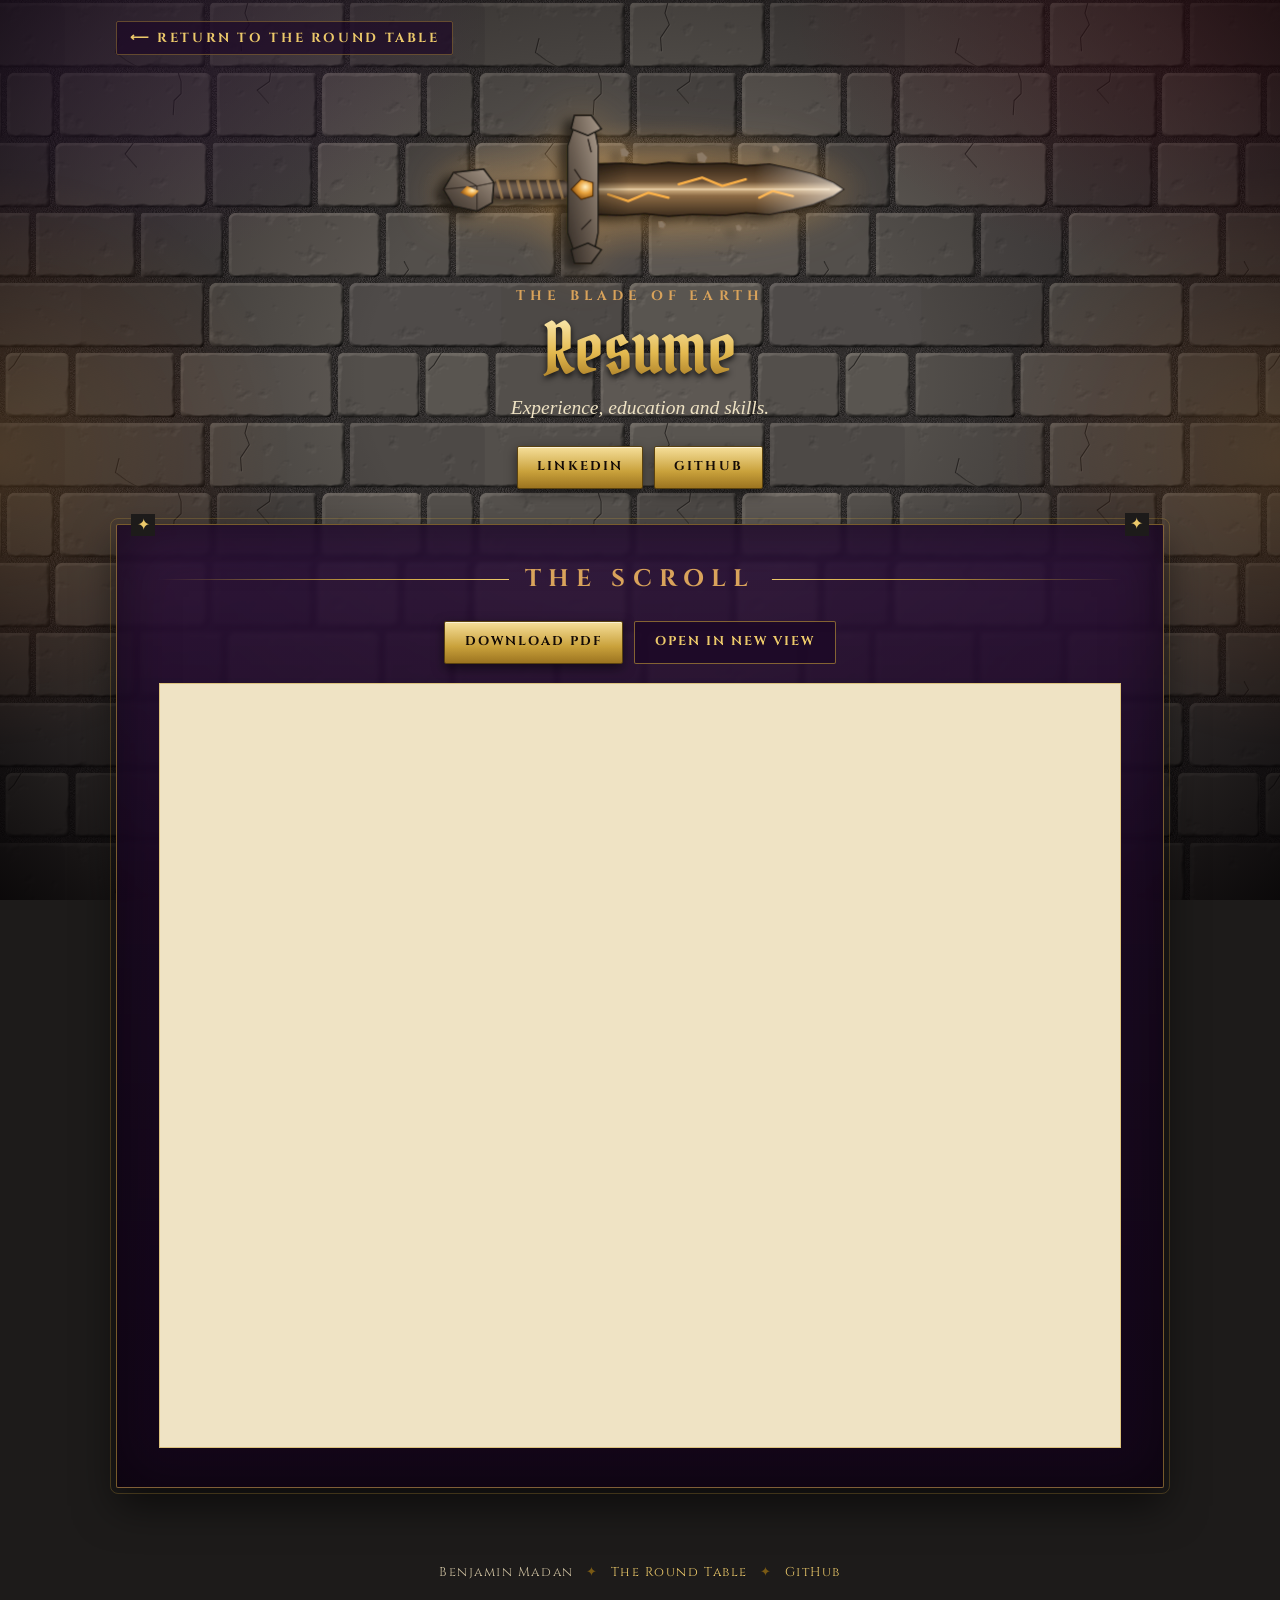
<file: resume.html>
<!DOCTYPE html>
<html lang="en">
<head>
  <meta charset="utf-8">
  <meta name="viewport" content="width=device-width, initial-scale=1">
  <title>Resume · Benjamin Madan</title>
  <meta name="description" content="The resume of Benjamin Madan.">
  <link rel="icon" href="assets/favicon.svg" type="image/svg+xml">
  <link rel="preconnect" href="https://fonts.googleapis.com">
  <link rel="preconnect" href="https://fonts.gstatic.com" crossorigin>
  <link href="https://fonts.googleapis.com/css2?family=Cinzel:wght@400;600;700&family=IM+Fell+English:ital@0;1&family=Pirata+One&display=swap" rel="stylesheet">
  <link rel="stylesheet" href="css/realm.css">
  <link rel="stylesheet" href="css/page.css">
</head>
<body data-page="resume">
  <header class="page-top">
    <a class="back" href="index.html">⟵ Return to the Round Table</a>
  </header>

  <main class="page-main" id="page"></main>

  <footer class="site-footer">
    Benjamin Madan
    <span class="sep">✦</span>
    <a href="index.html">The Round Table</a>
    <span class="sep">✦</span>
    <a href="https://github.com/bmadann">GitHub</a>
  </footer>

  <script src="js/data.js"></script>
  <script src="js/swords.js"></script>
  <script src="js/page.js"></script>
</body>
</html>
</file>
<file: css/realm.css>
/*
 * Shared styles for every page: palette, stone hall background, type,
 * and the animations used by the swords.
 */

:root {
  --purple-deep: #1c0826;
  --purple: #3a1450;
  --purple-bright: #6b2d8a;
  --crimson-deep: #3d0610;
  --crimson: #7a1020;
  --crimson-bright: #a3142c;
  --gold: #c9a13b;
  --gold-bright: #ecc96a;
  --gold-dark: #7a5a14;
  --parchment: #efe3c4;
  --parchment-dim: #c8bb9c;
  --ink: #140b06;
  --stone-dark: #1d1b1a;

  --font-title: "Pirata One", "Old English Text MT", serif;
  --font-caps: "Cinzel", "Trajan Pro", serif;
  --font-body: "IM Fell English", "Garamond", Georgia, serif;
  --font-code: "JetBrains Mono", "SFMono-Regular", Menlo, Consolas, monospace;

  --accent: var(--gold-bright);
  color-scheme: dark;
}

* { box-sizing: border-box; }

html { background: var(--stone-dark); }

body {
  margin: 0;
  min-height: 100vh;
  color: var(--parchment);
  font-family: var(--font-body);
  font-size: 1.12rem;
  line-height: 1.6;
  background-color: var(--stone-dark);
  background-image:
    radial-gradient(ellipse at 50% 42%, transparent 30%, rgba(8, 4, 6, .55) 75%, rgba(4, 2, 3, .9) 100%),
    radial-gradient(ellipse 55% 45% at 0% 0%, rgba(107, 45, 138, .38), transparent 70%),
    radial-gradient(ellipse 55% 45% at 100% 0%, rgba(163, 20, 44, .32), transparent 70%),
    radial-gradient(ellipse 60% 40% at 50% 105%, rgba(201, 161, 59, .14), transparent 70%),
    url("../assets/stone.svg");
  background-size: auto, auto, auto, auto, 420px;
  background-attachment: fixed, fixed, fixed, fixed, fixed;
  overflow-x: hidden;
}

/* Torchlight: two warm glows that flicker gently at the edges of the hall. */
body::before,
body::after {
  content: "";
  position: fixed;
  top: 18vh;
  width: 46vmax;
  height: 46vmax;
  border-radius: 50%;
  pointer-events: none;
  background: radial-gradient(circle, rgba(255, 170, 70, .16), rgba(255, 120, 40, .05) 45%, transparent 70%);
  animation: torch 3.8s ease-in-out infinite alternate;
  z-index: 0;
}
body::before { left: -23vmax; }
body::after { right: -23vmax; animation-delay: -1.9s; }

@keyframes torch {
  0%   { opacity: .75; transform: scale(1); }
  30%  { opacity: 1;   transform: scale(1.03); }
  55%  { opacity: .82; transform: scale(.99); }
  80%  { opacity: .95; transform: scale(1.02); }
  100% { opacity: .8;  transform: scale(1); }
}

a { color: var(--accent); }
a:focus-visible, button:focus-visible { outline: 2px solid var(--gold-bright); outline-offset: 3px; }

::selection { background: var(--purple-bright); color: #fff; }

/* ----------------------------------------------------------- banners */

.banner {
  position: fixed;
  top: 0;
  width: clamp(70px, 7vw, 120px);
  z-index: 1;
  pointer-events: none;
  filter: drop-shadow(0 12px 14px rgba(0, 0, 0, .65));
  transform-origin: top center;
  animation: sway 7s ease-in-out infinite alternate;
}
.banner--left { left: clamp(14px, 3vw, 60px); }
.banner--right { right: clamp(14px, 3vw, 60px); animation-delay: -3.5s; }
@keyframes sway { from { transform: rotate(-.6deg); } to { transform: rotate(.6deg); } }
@media (max-width: 1100px) { .banner { display: none; } }

/* ------------------------------------------------------ sword effects */

.fx-flicker { transform-box: fill-box; transform-origin: 50% 100%; animation: flicker .9s ease-in-out infinite alternate; }
@keyframes flicker {
  0% { transform: scale(1, 1); opacity: .85; }
  40% { transform: scale(.9, 1.15); opacity: 1; }
  100% { transform: scale(1.08, .88); opacity: .7; }
}

.fx-rise { animation: rise 3s linear infinite; }
.fx-rise.fx-slow { animation-duration: 4.4s; }
@keyframes rise {
  0% { transform: translateY(0); opacity: 0; }
  15% { opacity: 1; }
  100% { transform: translateY(-120px); opacity: 0; }
}

.fx-pulse { animation: pulse 2.4s ease-in-out infinite; }
@keyframes pulse { 0%, 100% { opacity: .55; } 50% { opacity: 1; } }

.fx-flow { animation: flow 2.2s linear infinite; }
@keyframes flow { to { stroke-dashoffset: -28; } }

.fx-wisp { stroke-dasharray: 18 60; animation: wisp 3.3s ease-in-out infinite; }
@keyframes wisp {
  0% { stroke-dashoffset: 30; opacity: 0; }
  30% { opacity: .9; }
  100% { stroke-dashoffset: -60; opacity: 0; }
}

.fx-leaf { animation: leaf 4.4s ease-in-out infinite; }
@keyframes leaf {
  0% { opacity: 0; translate: 0 0; rotate: 0deg; }
  20% { opacity: 1; }
  100% { opacity: 0; translate: 16px 26px; rotate: 160deg; }
}

.fx-bob { animation: bob 3.2s ease-in-out infinite alternate; }
@keyframes bob { from { translate: 0 -3px; } to { translate: 0 3px; } }

.fx-twinkle { transform-box: fill-box; transform-origin: center; animation: twinkle 2.2s ease-in-out infinite; }
@keyframes twinkle { 0%, 100% { opacity: .25; transform: scale(.6); } 50% { opacity: 1; transform: scale(1.1); } }

.fx-glint { transform-box: fill-box; transform-origin: center; animation: glint 3.4s ease-in-out infinite; }
@keyframes glint { 0%, 70%, 100% { opacity: 0; transform: scale(.2) rotate(0deg); } 80% { opacity: 1; transform: scale(1) rotate(45deg); } }

.fx-sheen { animation: sheen 3.8s ease-in-out infinite; }
@keyframes sheen { 0% { transform: translateY(0); } 70%, 100% { transform: translateY(220px); } }

.fx-spark { animation: spark 1.8s steps(1) infinite; }
@keyframes spark { 0%, 100% { opacity: 0; } 10% { opacity: 1; } 22% { opacity: 0; } }

.fx-spin { transform-box: fill-box; transform-origin: center; animation: spin 7s linear infinite; }
.fx-spin.fx-rev { animation-direction: reverse; }
.fx-spin.fx-slow { animation-duration: 14s; }
@keyframes spin { to { transform: rotate(360deg); } }

.fx-orbit { transform-origin: 0 224px; animation: spin 5s linear infinite; }

.fx-hand-slow { transform-origin: 0 156px; animation: spin 24s linear infinite; }
.fx-hand-fast { transform-origin: 0 156px; animation: spin 4s linear infinite; }

.fx-sand-top { transform-box: fill-box; transform-origin: 50% 100%; animation: sandTop 6s linear infinite; }
.fx-sand-bottom { transform-box: fill-box; transform-origin: 50% 100%; animation: sandBottom 6s linear infinite; }
.fx-trickle { animation: flow 0.6s linear infinite; }
@keyframes sandTop { from { transform: scaleY(1); } to { transform: scaleY(.1); } }
@keyframes sandBottom { from { transform: scaleY(.1); } to { transform: scaleY(1); } }

@media (prefers-reduced-motion: reduce) {
  *, *::before, *::after { animation: none !important; transition: none !important; }
}

/* ----------------------------------------------------------- footer */

.site-footer {
  position: relative;
  z-index: 2;
  text-align: center;
  padding: 2.5rem 16px 2rem;
  font-family: var(--font-caps);
  font-size: .8rem;
  letter-spacing: .12em;
  color: var(--parchment-dim);
}
.site-footer a { color: var(--gold-bright); text-decoration: none; }
.site-footer a:hover { text-decoration: underline; }
.site-footer .sep { margin: 0 .6em; color: var(--gold-dark); }
</file>
<file: css/page.css>
/* Content pages: projects, resume, class work. */

.page-top {
  position: relative;
  z-index: 3;
  max-width: 1080px;
  margin: 0 auto;
  padding: 22px 16px 0;
}
.back {
  font-family: var(--font-caps);
  font-weight: 700;
  font-size: .82rem;
  letter-spacing: .2em;
  text-transform: uppercase;
  color: var(--gold-bright);
  text-decoration: none;
  padding: .45rem .8rem;
  border: 1px solid rgba(201, 161, 59, .4);
  background: rgba(28, 8, 38, .7);
  border-radius: 2px;
  transition: border-color .2s, box-shadow .2s;
}
.back:hover { border-color: var(--gold-bright); box-shadow: 0 0 14px -4px var(--gold-bright); }

.page-main {
  position: relative;
  z-index: 2;
  max-width: 1080px;
  margin: 0 auto;
  padding: 0 16px;
}

/* ---------------------------------------------------------------- hero */

.hero { text-align: center; padding: 3.2rem 0 2.2rem; }
.hero-emblem {
  width: min(420px, 86%);
  margin: 0 auto .6rem;
  filter: drop-shadow(0 0 22px color-mix(in srgb, var(--glow) 35%, transparent));
}
.sword-emblem { display: block; width: 100%; height: auto; overflow: visible; }
.sword-emblem .sword-aura { opacity: .55; }
.hero-kicker {
  margin: 0;
  font-family: var(--font-caps);
  font-weight: 700;
  font-size: .85rem;
  letter-spacing: .38em;
  text-transform: uppercase;
  color: var(--accent);
}
.hero-title {
  margin: .2rem 0 .3rem;
  font-family: var(--font-title);
  font-weight: 400;
  font-size: clamp(2.4rem, 7vw, 4.4rem);
  line-height: 1.08;
  background: linear-gradient(180deg, #fff1bf, #e3b94f 55%, #9c6f1c);
  -webkit-background-clip: text;
  background-clip: text;
  color: transparent;
  filter: drop-shadow(0 3px 3px rgba(0, 0, 0, .8));
  text-wrap: balance;
}
.hero-tagline {
  max-width: 640px;
  margin: 0 auto;
  font-style: italic;
  font-size: 1.22rem;
  color: var(--parchment);
  text-wrap: pretty;
}
.hero-actions { margin-top: 1.4rem; display: flex; gap: .7rem; justify-content: center; flex-wrap: wrap; }

.btn {
  display: inline-block;
  font-family: var(--font-caps);
  font-weight: 700;
  font-size: .8rem;
  letter-spacing: .16em;
  text-transform: uppercase;
  text-decoration: none;
  color: var(--ink);
  padding: .65rem 1.2rem;
  background: linear-gradient(180deg, #f6df9a, #c9a13b 60%, #9c7420);
  border: 1px solid #5a4210;
  border-radius: 2px;
  box-shadow: inset 0 1px 0 rgba(255, 255, 255, .6), 0 4px 12px rgba(0, 0, 0, .5);
  transition: box-shadow .2s, transform .2s;
}
.btn:hover { transform: translateY(-1px); box-shadow: inset 0 1px 0 rgba(255, 255, 255, .6), 0 0 18px -2px var(--glow); }
.btn-quiet { background: rgba(28, 8, 38, .8); color: var(--gold-bright); border-color: rgba(201, 161, 59, .6); box-shadow: none; }

/* --------------------------------------------------------------- panel */

.panel {
  position: relative;
  margin: 0 0 2.2rem;
  padding: 2.2rem clamp(1.1rem, 4vw, 2.6rem) 2.4rem;
  background:
    linear-gradient(180deg, rgba(58, 20, 80, .55), rgba(28, 8, 38, .78) 40%, rgba(20, 6, 26, .88)),
    rgba(12, 6, 10, .6);
  border: 1px solid rgba(201, 161, 59, .55);
  outline: 1px solid rgba(201, 161, 59, .25);
  outline-offset: 5px;
  border-radius: 2px;
  box-shadow: 0 18px 40px rgba(0, 0, 0, .55), inset 0 0 60px rgba(0, 0, 0, .45);
  backdrop-filter: blur(2px);
}
.panel::before, .panel::after {
  content: "✦";
  position: absolute;
  top: -.72em;
  font-size: 1rem;
  color: var(--gold-bright);
  background: var(--stone-dark);
  padding: 0 .35em;
  line-height: 1.4;
}
.panel::before { left: 14px; }
.panel::after { right: 14px; }

.panel-title {
  margin: 0 0 1.4rem;
  text-align: center;
  font-family: var(--font-caps);
  font-weight: 700;
  font-size: clamp(1.15rem, 3vw, 1.5rem);
  letter-spacing: .3em;
  text-transform: uppercase;
  color: var(--accent);
  display: flex;
  align-items: center;
  gap: 1rem;
}
.panel-title::before, .panel-title::after {
  content: "";
  flex: 1;
  height: 1px;
  background: linear-gradient(90deg, transparent, var(--gold) 60%, var(--gold-bright));
}
.panel-title::after { transform: scaleX(-1); }

.tale { max-width: 760px; margin: 0 auto; font-size: 1.16rem; }
.tale p { margin: 0 0 1rem; text-wrap: pretty; }
.tale p:first-child::first-letter {
  float: left;
  font-family: var(--font-title);
  font-size: 3.6em;
  line-height: .85;
  padding: .06em .12em 0 0;
  color: var(--accent);
  text-shadow: 0 2px 4px rgba(0, 0, 0, .7);
}

.tale-grid {
  max-width: 760px;
  margin: 1.8rem auto 0;
  display: grid;
  grid-template-columns: 1.6fr 1fr;
  gap: 1.6rem 2.4rem;
}
.tale-grid h3 {
  margin: 0 0 .7rem;
  font-family: var(--font-caps);
  font-weight: 700;
  font-size: .85rem;
  letter-spacing: .28em;
  text-transform: uppercase;
  color: var(--gold-bright);
}
.deeds { list-style: none; margin: 0; padding: 0; }
.deeds li { position: relative; padding-left: 1.5rem; margin-bottom: .55rem; line-height: 1.45; }
.deeds li::before { content: "⚔"; position: absolute; left: 0; top: .05em; font-size: .85em; color: var(--accent); }
.tags { list-style: none; margin: 0; padding: 0; display: flex; flex-wrap: wrap; gap: .5rem; }
.tags li {
  font-family: var(--font-caps);
  font-size: .78rem;
  font-weight: 600;
  letter-spacing: .08em;
  padding: .3rem .7rem;
  border: 1px solid color-mix(in srgb, var(--accent) 60%, transparent);
  background: rgba(0, 0, 0, .35);
  color: var(--parchment);
  border-radius: 2px;
}
code { font-family: var(--font-code); font-size: .86em; }
.tale code, .deeds code {
  padding: .05em .35em;
  background: rgba(0, 0, 0, .4);
  border: 1px solid rgba(201, 161, 59, .25);
  border-radius: 2px;
  color: var(--gold-bright);
}
@media (max-width: 720px) { .tale-grid { grid-template-columns: 1fr; } }

/* ---------------------------------------------------------- code viewer */

.code-tabs {
  display: flex;
  flex-wrap: wrap;
  gap: 4px;
  margin-bottom: -1px;
  position: relative;
  z-index: 1;
}
.code-tab {
  font-family: var(--font-code);
  font-size: .8rem;
  padding: .5rem .85rem;
  color: var(--parchment-dim);
  background: rgba(12, 6, 10, .75);
  border: 1px solid rgba(201, 161, 59, .3);
  border-bottom-color: transparent;
  border-radius: 3px 3px 0 0;
  cursor: pointer;
  transition: color .2s, background .2s;
}
.code-tab:hover { color: var(--parchment); }
.code-tab[aria-selected="true"] {
  color: var(--accent);
  background: #120a10;
  border-color: rgba(201, 161, 59, .6);
  border-bottom-color: #120a10;
  box-shadow: inset 0 2px 0 var(--accent);
}

.code-frame {
  border: 1px solid rgba(201, 161, 59, .6);
  background: #120a10;
  border-radius: 0 3px 3px 3px;
  box-shadow: inset 0 0 40px rgba(0, 0, 0, .6);
  overflow: hidden;
}
.code-bar {
  display: flex;
  align-items: center;
  justify-content: space-between;
  gap: 1rem;
  flex-wrap: wrap;
  padding: .55rem .9rem;
  border-bottom: 1px solid rgba(201, 161, 59, .25);
  background: linear-gradient(180deg, rgba(58, 20, 80, .5), rgba(28, 8, 38, .5));
}
.code-path { font-family: var(--font-code); font-size: .78rem; color: var(--parchment-dim); overflow-wrap: anywhere; }
.code-actions { display: flex; gap: .5rem; }
.code-btn {
  font-family: var(--font-caps);
  font-size: .7rem;
  font-weight: 700;
  letter-spacing: .14em;
  text-transform: uppercase;
  text-decoration: none;
  color: var(--gold-bright);
  background: transparent;
  border: 1px solid rgba(201, 161, 59, .5);
  padding: .3rem .6rem;
  border-radius: 2px;
  cursor: pointer;
}
.code-btn:hover { background: rgba(201, 161, 59, .15); }

.code-body {
  display: flex;
  max-height: 72vh;
  overflow: auto;
  font-family: var(--font-code);
  font-size: .84rem;
  line-height: 1.6;
}
.code-gutter {
  position: sticky;
  left: 0;
  flex: none;
  margin: 0;
  padding: 1rem .7rem 1rem 1rem;
  list-style: none;
  text-align: right;
  color: rgba(201, 161, 59, .4);
  background: #0e070c;
  border-right: 1px solid rgba(201, 161, 59, .18);
  user-select: none;
  min-width: 3.4rem;
}
.code-body pre { margin: 0; padding: 1rem 1.2rem; flex: 1; min-width: 0; }
.code-body code { font-variant-ligatures: none; font-size: inherit; white-space: pre; color: #e8dcc0; display: block; }
.code-status { font-family: var(--font-body); font-style: italic; font-size: 1.05rem; color: var(--parchment-dim); white-space: normal; }

/* Royal syntax palette for highlight.js */
.hljs-comment, .hljs-quote { color: #8a7d6a; font-style: italic; }
.hljs-keyword, .hljs-selector-tag, .hljs-literal, .hljs-built_in-keyword { color: #d38bff; }
.hljs-string, .hljs-regexp, .hljs-addition, .hljs-meta .hljs-string { color: #9ccf6e; }
.hljs-number, .hljs-symbol, .hljs-bullet { color: #ffb86b; }
.hljs-title, .hljs-title.function_, .hljs-section { color: #ecc96a; }
.hljs-title.class_, .hljs-type { color: #ff8a8a; }
.hljs-built_in, .hljs-variable.language_ { color: #ff7a93; }
.hljs-attr, .hljs-attribute, .hljs-property { color: #7fd0f0; }
.hljs-tag, .hljs-name { color: #e46a7c; }
.hljs-params { color: #efe3c4; }
.hljs-meta, .hljs-doctag { color: #c9a13b; }
.hljs-selector-class, .hljs-selector-id { color: #ecc96a; }
.hljs-emphasis { font-style: italic; }
.hljs-strong { font-weight: 700; color: #ecc96a; }
.hljs-link { color: #7fd0f0; text-decoration: underline; }
.hljs-deletion { color: #ff7a93; }

/* -------------------------------------------------------------- resume */

.resume-actions { display: flex; gap: .7rem; justify-content: center; flex-wrap: wrap; margin-bottom: 1.2rem; }
.resume-frame {
  display: block;
  width: 100%;
  height: min(1100px, 85vh);
  border: 1px solid rgba(201, 161, 59, .5);
  background: var(--parchment);
}

/* -------------------------------------------------- sealed placeholder */

.sealed { text-align: center; max-width: 520px; margin: 0 auto; padding: .5rem 0 .6rem; }
.sealed-title { font-family: var(--font-caps); font-weight: 700; letter-spacing: .1em; font-size: 1.1rem; color: var(--gold-bright); margin: .6rem 0 .4rem; }
.sealed p { margin: .3rem 0; }
.wax-seal { width: 112px; height: 112px; filter: drop-shadow(0 6px 8px rgba(0, 0, 0, .7)); }

/* ---------------------------------------------------------- class work */

.work-kicker {
  margin: 0 0 .4rem;
  text-align: center;
  font-family: var(--font-caps);
  font-weight: 700;
  font-size: .78rem;
  letter-spacing: .3em;
  text-transform: uppercase;
  color: var(--accent);
}
.classwork .panel-title { letter-spacing: .14em; margin-bottom: .6rem; }
.work-tagline { max-width: 680px; margin: 0 auto 1.6rem; text-align: center; font-style: italic; font-size: 1.15rem; text-wrap: pretty; }
.work-tags { justify-content: center; margin: .4rem 0 1.8rem; }

.work-contents {
  max-width: 760px;
  margin: 0 auto 2.4rem;
  padding: 1rem 1.4rem;
  border: 1px solid rgba(201, 161, 59, .3);
  background: rgba(0, 0, 0, .25);
}
.work-contents ol {
  margin: 0;
  padding-left: 1.4rem;
  columns: 2 16rem;
  column-gap: 2rem;
  list-style: upper-roman;
}
.work-contents li { margin: .15rem 0; break-inside: avoid; }
.work-contents li::marker { font-family: var(--font-caps); color: var(--gold); font-size: .85em; }
.work-contents a { color: var(--parchment); text-decoration: none; }
.work-contents a:hover { color: var(--accent); text-decoration: underline; }

.study { max-width: 900px; margin: 0 auto 2.6rem; scroll-margin-top: 1.5rem; }
.study:last-child { margin-bottom: 0; }
.study-title {
  display: flex;
  align-items: baseline;
  gap: .8rem;
  margin: 0 0 .5rem;
  font-family: var(--font-caps);
  font-weight: 700;
  font-size: 1.15rem;
  letter-spacing: .08em;
  color: var(--gold-bright);
}
.study-num {
  flex: none;
  min-width: 2.4rem;
  font-size: .8rem;
  letter-spacing: .15em;
  color: var(--accent);
  border-bottom: 1px solid var(--gold-dark);
}
.study-text { margin: 0 0 1rem; font-size: 1.1rem; text-wrap: pretty; }

.code-bubble { border-radius: 10px; }
.code-bubble .code-body { max-height: 60vh; }

/* -------------------------------------------------------- classwork tabs */

.work-tabs { display: flex; flex-wrap: wrap; justify-content: center; gap: .5rem; margin: 0 0 2rem; }
.work-tab {
  font-family: var(--font-caps);
  font-weight: 700;
  font-size: .85rem;
  letter-spacing: .14em;
  text-transform: uppercase;
  color: var(--parchment-dim);
  background: rgba(12, 6, 10, .8);
  border: 1px solid rgba(201, 161, 59, .35);
  border-radius: 2px;
  padding: .65rem 1.3rem;
  cursor: pointer;
  transition: color .2s, border-color .2s;
}
.work-tab:hover { color: var(--parchment); border-color: var(--gold); }
.work-tab[aria-selected="true"] {
  color: var(--ink);
  background: linear-gradient(180deg, #f6df9a, #c9a13b 60%, #9c7420);
  border-color: #5a4210;
}
.work-actions { display: flex; flex-wrap: wrap; justify-content: center; gap: .7rem; margin-bottom: 2rem; }

/* ------------------------------------------------------ rendered notebook */

.notebook { max-width: 900px; margin: 0 auto; }
.nb-md { font-size: 1.1rem; overflow-wrap: anywhere; }
.nb-md h1, .nb-md h2, .nb-md h3 { font-family: var(--font-caps); font-weight: 700; color: var(--gold-bright); line-height: 1.25; }
.nb-md h1 { font-size: 1.5rem; margin: 0 0 .6rem; }
.nb-md h2 { font-size: 1.25rem; margin: 2.6rem 0 .6rem; padding-bottom: .35rem; border-bottom: 1px solid var(--gold-dark); }
.nb-md h3 { font-size: 1.05rem; margin: 1.8rem 0 .5rem; }
.nb-md p, .nb-md ul, .nb-md ol { margin: 0 0 .9rem; }
.nb-md code {
  padding: .05em .35em;
  background: rgba(0, 0, 0, .4);
  border: 1px solid rgba(201, 161, 59, .25);
  border-radius: 2px;
  color: var(--gold-bright);
}
.nb-md blockquote { margin: 0 0 1rem; padding: .5rem 1rem; border-left: 3px solid var(--accent); background: rgba(0, 0, 0, .25); }
.nb-md blockquote p:last-child { margin-bottom: 0; }
.nb-md table { display: block; overflow-x: auto; border-collapse: collapse; margin: 0 0 1.2rem; font-size: 1rem; }
.nb-md th, .nb-md td { padding: .4rem .7rem; border: 1px solid rgba(201, 161, 59, .3); text-align: left; overflow-wrap: normal; }
.nb-md th { font-family: var(--font-caps); font-size: .8rem; letter-spacing: .08em; color: var(--gold-bright); background: rgba(0, 0, 0, .3); }
.nb-md details { margin: 0 0 1rem; padding: .6rem .9rem; border: 1px solid rgba(201, 161, 59, .3); background: rgba(0, 0, 0, .25); }
.nb-md summary, .nb-fold > summary { cursor: pointer; color: var(--gold-bright); }
.nb-md .katex-display { overflow-x: auto; overflow-y: hidden; padding: .3rem 0; }
.nb-cell { margin: 0 0 1.4rem; }
.nb-fold { margin: 0 0 .6rem; }
.nb-fold > summary { font-family: var(--font-code); font-size: .85rem; padding: .55rem .8rem; border: 1px solid rgba(201, 161, 59, .4); background: rgba(12, 6, 10, .6); }
.nb-fold[open] > summary { margin-bottom: .5rem; }
.nb-outputs { margin-top: .5rem; }
.nb-text {
  margin: 0 0 .5rem;
  padding: .7rem .9rem;
  overflow-x: auto;
  font-family: var(--font-code);
  font-size: .8rem;
  line-height: 1.5;
  color: var(--parchment);
  background: rgba(0, 0, 0, .35);
  border-left: 2px solid var(--gold-dark);
}
.nb-figure { display: block; max-width: 100%; height: auto; margin: 0 auto .6rem; padding: .4rem; background: #fff; border: 1px solid var(--gold-dark); border-radius: 2px; }
.nb-note { font-style: italic; color: var(--parchment-dim); }
</file>
